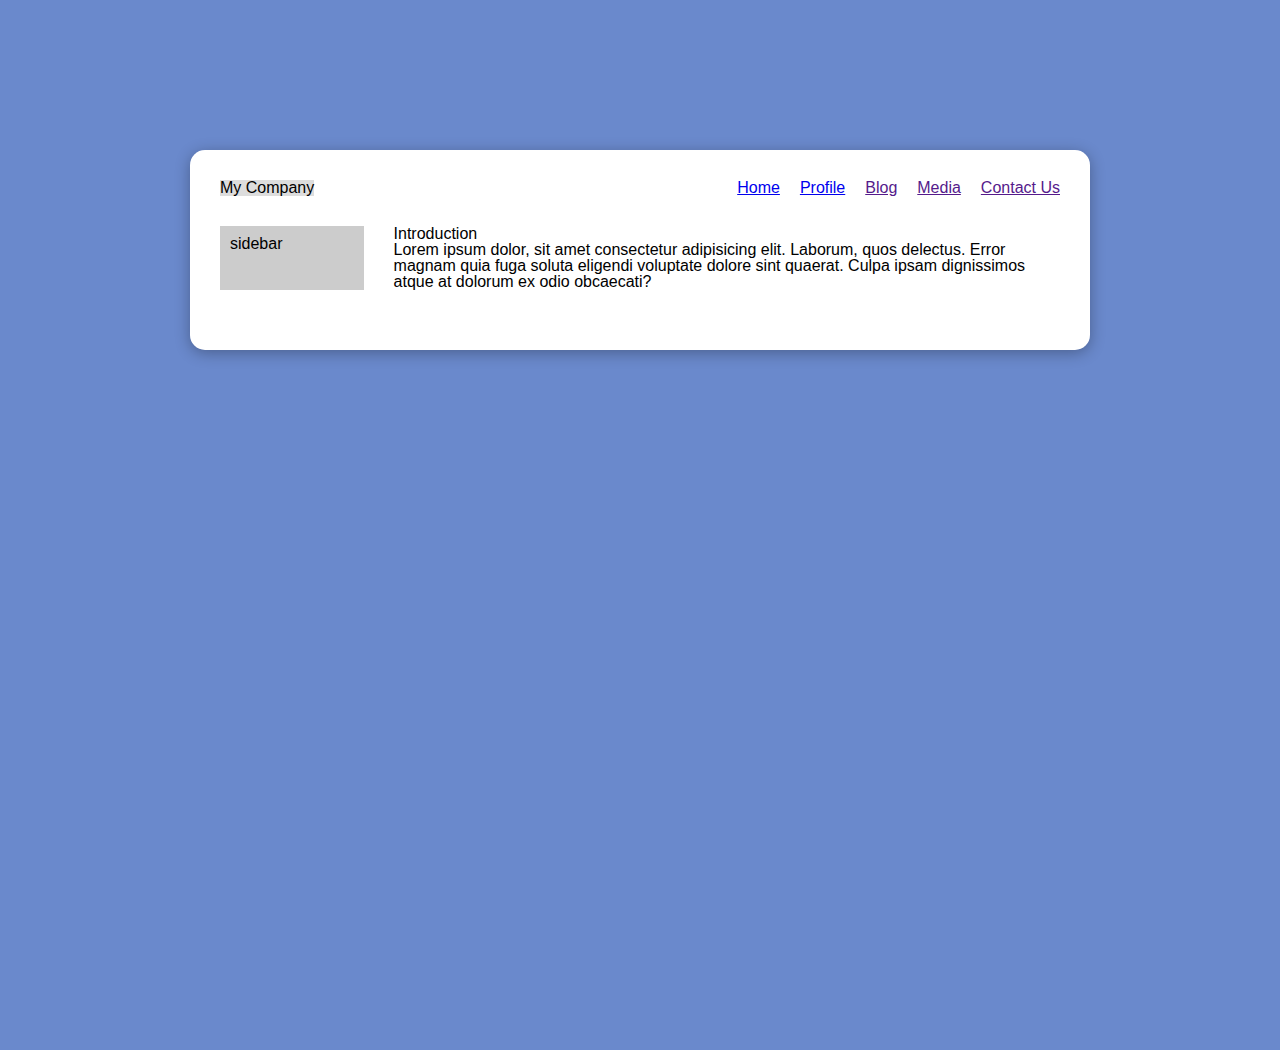
<file: pert1/index.html>
<!DOCTYPE html>
<html lang="en">

<head>
    <meta charset="UTF-8">
    <meta name="viewport" content="width=device-width, initial-scale=1.0">
    <title>Pertemuan 1</title>
    <link rel="stylesheet" href="./css/reset.css">
    <link rel="stylesheet" href="./css/style.css">
</head>

<body>
    <div id="container">
        <header>
            <div id="logo">My Company</div>
            <nav>
                <ul>
                    <li><a href="#">Home</a></li>
                    <li><a href="profile">Profile</a></li>
                    <li><a href="">Blog</a></li>
                    <li><a href="">Media</a></li>
                    <li><a href="">Contact Us</a></li>
                </ul>
            </nav>
        </header>
        <div id="content">
            <aside>sidebar</aside>
            <main>
                <h1>Introduction</h1>
                <p>Lorem ipsum dolor, sit amet consectetur adipisicing elit. Laborum, quos delectus. Error magnam quia
                    fuga
                    soluta eligendi voluptate dolore sint quaerat. Culpa ipsam dignissimos atque at dolorum ex odio
                    obcaecati?</p>
            </main>
        </div>
        <footer></footer>
    </div>
</body>

</html>
</file>
<file: pert1/css/style.css>
*,
*:before,
*:after {
    margin: 0;
    padding: 0;
    box-sizing: border-box;
}

body {
    min-height: 100vh;
    background: #6a89cc;
}

div#container {
    background: #FFF;
    width: 900px;
    margin: 150px auto;
    padding: 30px;
    border-radius: 15px;
    box-shadow: 0 3px 15px rgba(0, 0, 0, 0.3);
    /*
    box-shadow: posX posY blurX blurY warna
    margin: 150px; atas kanan bawah kiri 150px
    margin: 150px auto; atas bawah 150px kiri kanan auto
    margin: 150px auto 150px auto; atas 150 kanan auto bawah 150 kiri auto
    margin-top: 150px;
    margin-right: auto;
    margin-bottom: 150px;
    margin-left: 150px;
    */
}

header {
    display: flex;
    justify-content: space-between;
}

div#logo {
    background: #ddd;
}

header nav {}

header nav ul {
    display: flex;
    gap: 20px;
}

div#content {
    display: flex;
    gap: 30px;
    padding: 30px 0;
}

aside {
    background: #ccc;
    padding: 10px;
    width: 300px;
}
</file>
